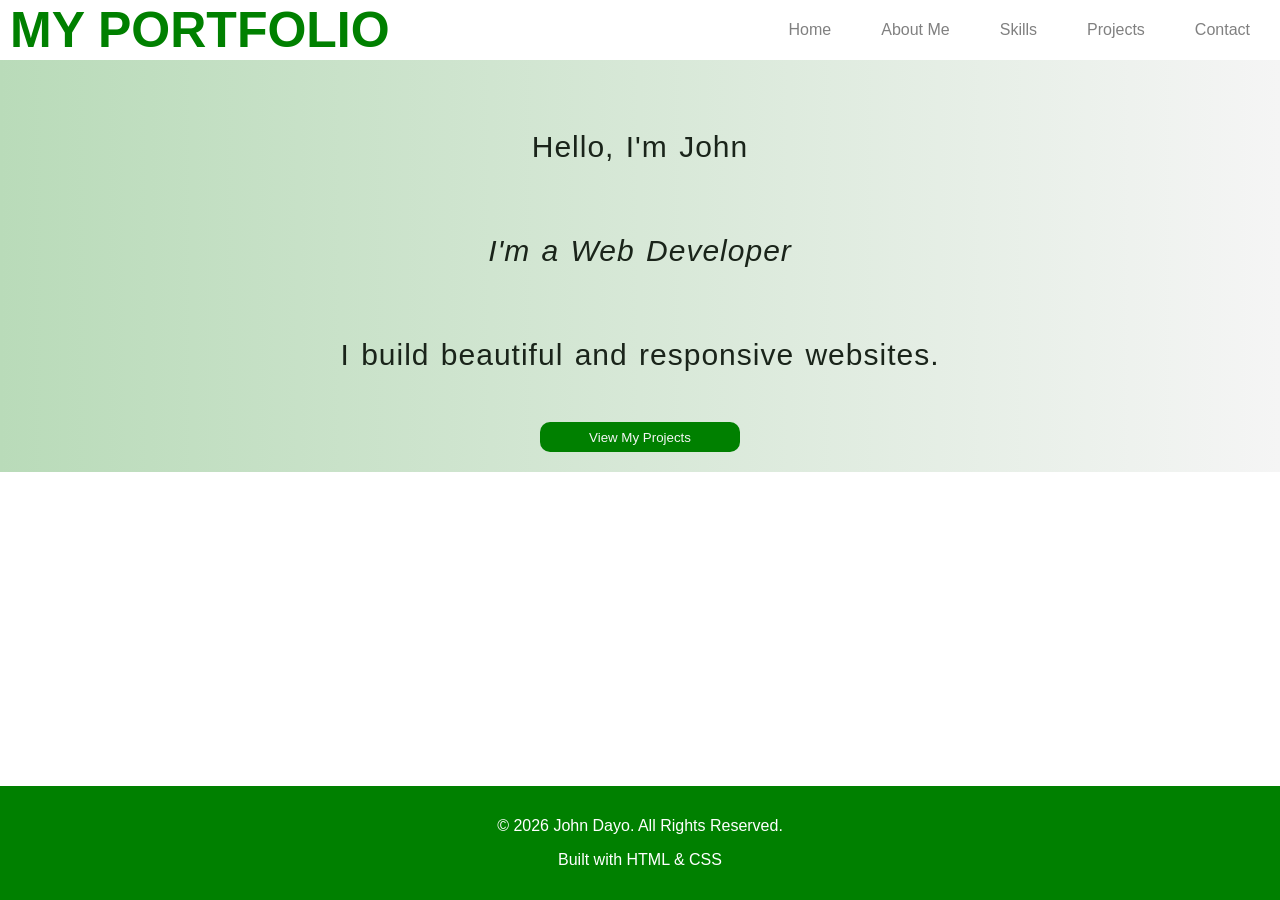
<file: index.html>
<!DOCTYPE html>
<html lang="en">
<head>
    <meta charset="UTF-8">
    <meta name="viewport" content="width=device-width, initial-scale=1.0">
    <title>index</title>
    <link rel="stylesheet" href="style.css">
</head>
<body>
    <header class="head">
        <h1>MY PORTFOLIO</h1>
        <nav>
            <a href="index.html">Home</a>
            <a href="about.html">About Me</a>
            <a href="skills.html">Skills</a>
            <a href="project.html">Projects</a>
            <a href="contact.html">Contact</a>
        </nav>
    </header>
    <!-- section -->
     <section class="hero">
        <p>Hello, I'm John</p>
        <p> I'm a Web Developer</p>
        <p> I build beautiful and responsive websites.</p>
        <a href=""><button>View My Projects</a></button>
     </section>
     <footer>
        <p>&copy; 2026 John Dayo. All Rights Reserved.</p>
        <p>Built with HTML & CSS</p>
    </footer>
</body>
</html>
</file>
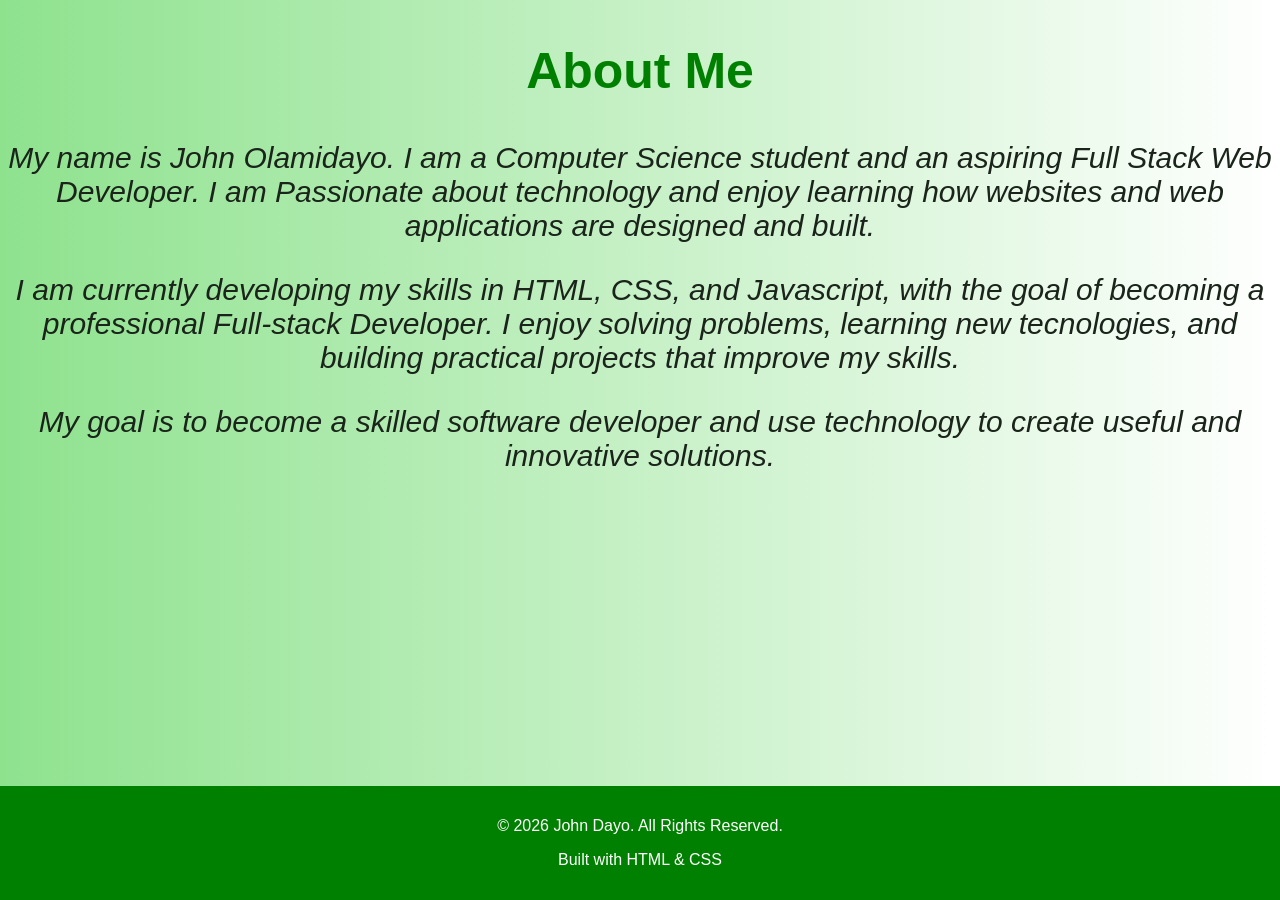
<file: about.html>
<!DOCTYPE html>
<html lang="en">
<head>
    <meta charset="UTF-8">
    <meta name="viewport" content="width=device-width, initial-scale=1.0">
    <title>About-me</title>
    <link rel="stylesheet" href="style.css">
</head>
<body class="abo">
    <!-- section -->
    <section class="about">
        <h1>About Me</h1>
        <p>My name is John Olamidayo. I am a Computer Science student and an aspiring Full Stack Web Developer. I am Passionate about technology and enjoy learning how websites and web applications are designed and built.</p>
        <p>I am currently developing my skills in HTML, CSS, and Javascript, with the goal of becoming a professional Full-stack Developer. I enjoy solving problems, learning new tecnologies, and building practical projects that improve my skills.</p>
        <p>My goal is to become a skilled software developer and use technology to create useful and innovative solutions.</p>
    </section>
    <footer>
        <p>&copy; 2026 John Dayo. All Rights Reserved.</p>
        <p>Built with HTML & CSS</p>
    </footer>
</body>
</html>
</file>
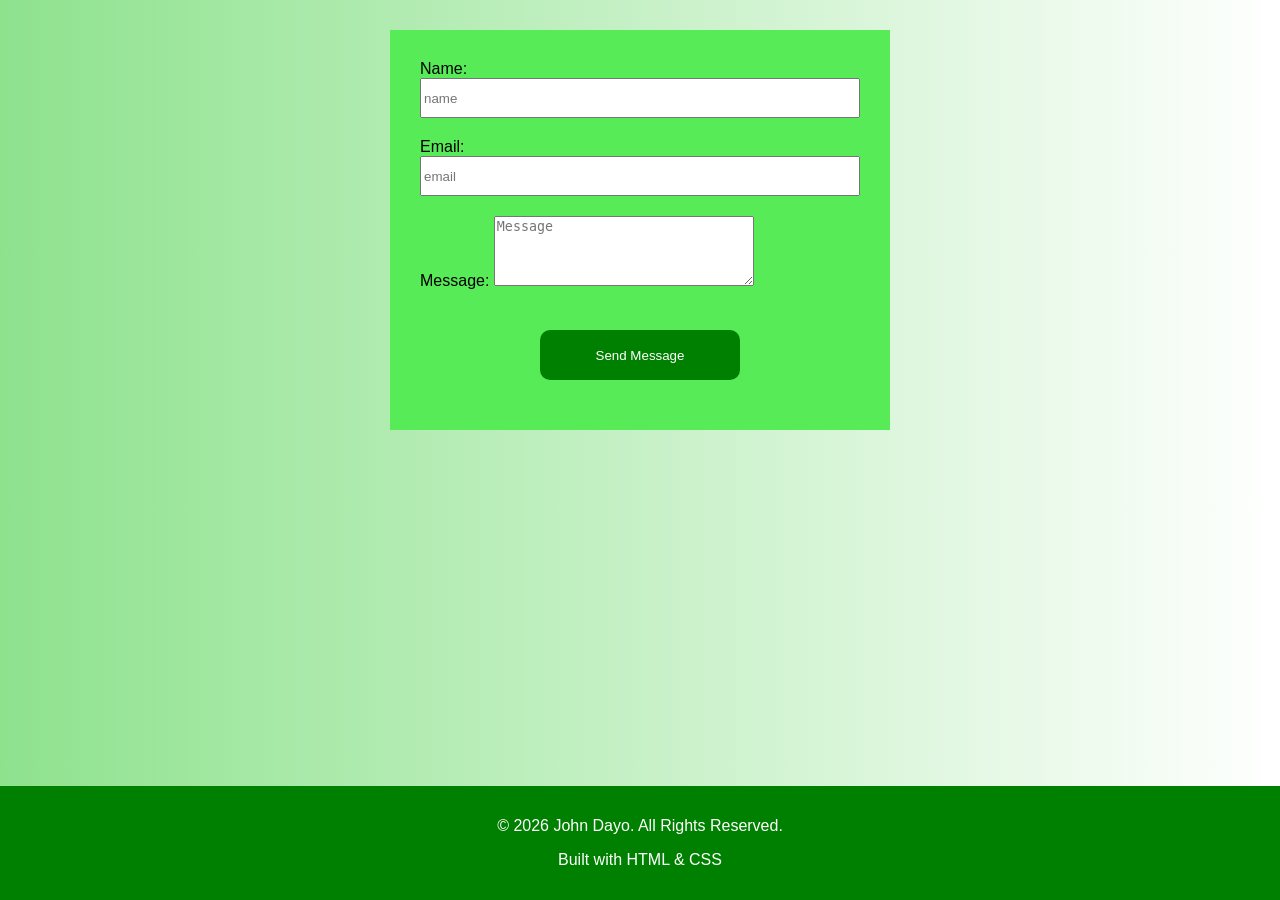
<file: contact.html>
<!DOCTYPE html>
<html lang="en">
<head>
    <meta charset="UTF-8">
    <meta name="viewport" content="width=device-width, initial-scale=1.0">
    <title>Contact</title>
    <link rel="stylesheet" href="style.css">
</head>
<body class="contact">
    <section class="con">
        <form class="form">
            <div><label for="name">Name:</label>
            <input type="text" id="name" name="name" placeholder="name" class="inp"></div>
            <div><label>Email:</label>
            <input type="email" id="email" name="email" placeholder="email" class="inp"></div>
            <div><label>Message:</label>
            <textarea name="Message" id="Message" placeholder="Message"></textarea></div>
            <button type="submit">Send Message</button>
        </form>
    </section>
    <footer>
        <p>&copy; 2026 John Dayo. All Rights Reserved.</p>
        <p>Built with HTML & CSS</p>
    </footer>
</body>
</html>
</file>
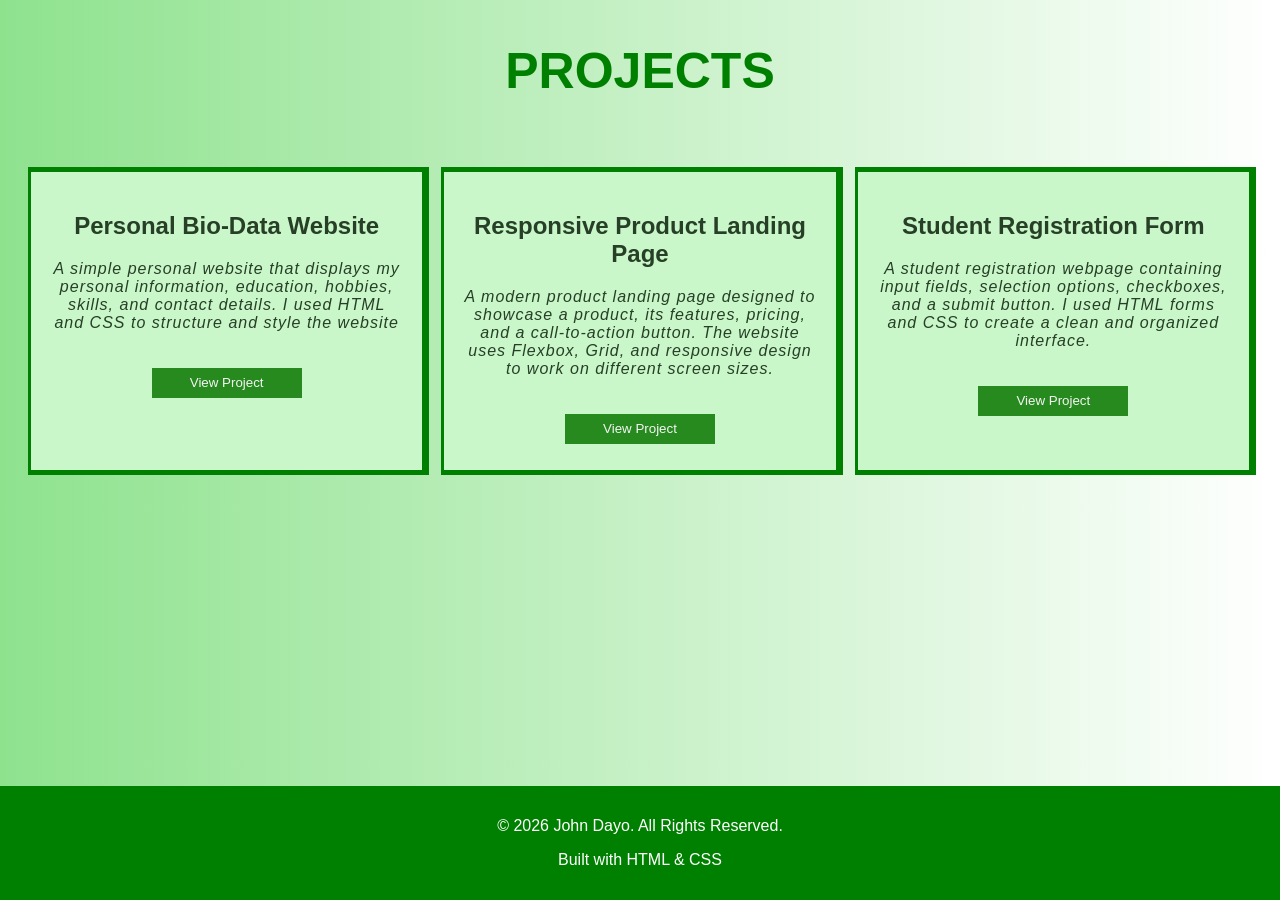
<file: project.html>
<!DOCTYPE html>
<html lang="en">
<head>
    <meta charset="UTF-8">
    <meta name="viewport" content="width=device-width, initial-scale=1.0">
    <title>Projects</title>
    <link rel="stylesheet" href="style.css">
</head>
<body class="pro">
    <section class="project">
        <h1>PROJECTS</h1>
        <div class="cards">
            <div class="card">
                <h2> Personal Bio-Data Website</h2>
                <p>A simple personal website that displays my personal information, education, hobbies, skills, and contact details. I used HTML and CSS to structure and style the website</p>
                <button>View Project</button>
            </div>
            <div class="card">
                <h2>Responsive Product Landing Page</h2>
                <p>A modern product landing page designed to showcase a product, its features, pricing, and a call-to-action button. The website uses Flexbox, Grid, and responsive design to work on different screen sizes.</p>
                <button>View Project</button>
            </div>
            <div class="card">
                <h2>Student Registration Form</h2>
                <p>A student registration webpage containing input fields, selection options, checkboxes, and a submit button. I used HTML forms and CSS to create a clean and organized interface.</p>
                <button>View Project</button>
            </div>
        </div>
    </section>
    <footer>
        <p>&copy; 2026 John Dayo. All Rights Reserved.</p>
        <p>Built with HTML & CSS</p>
    </footer>
</body>
</html>
</file>
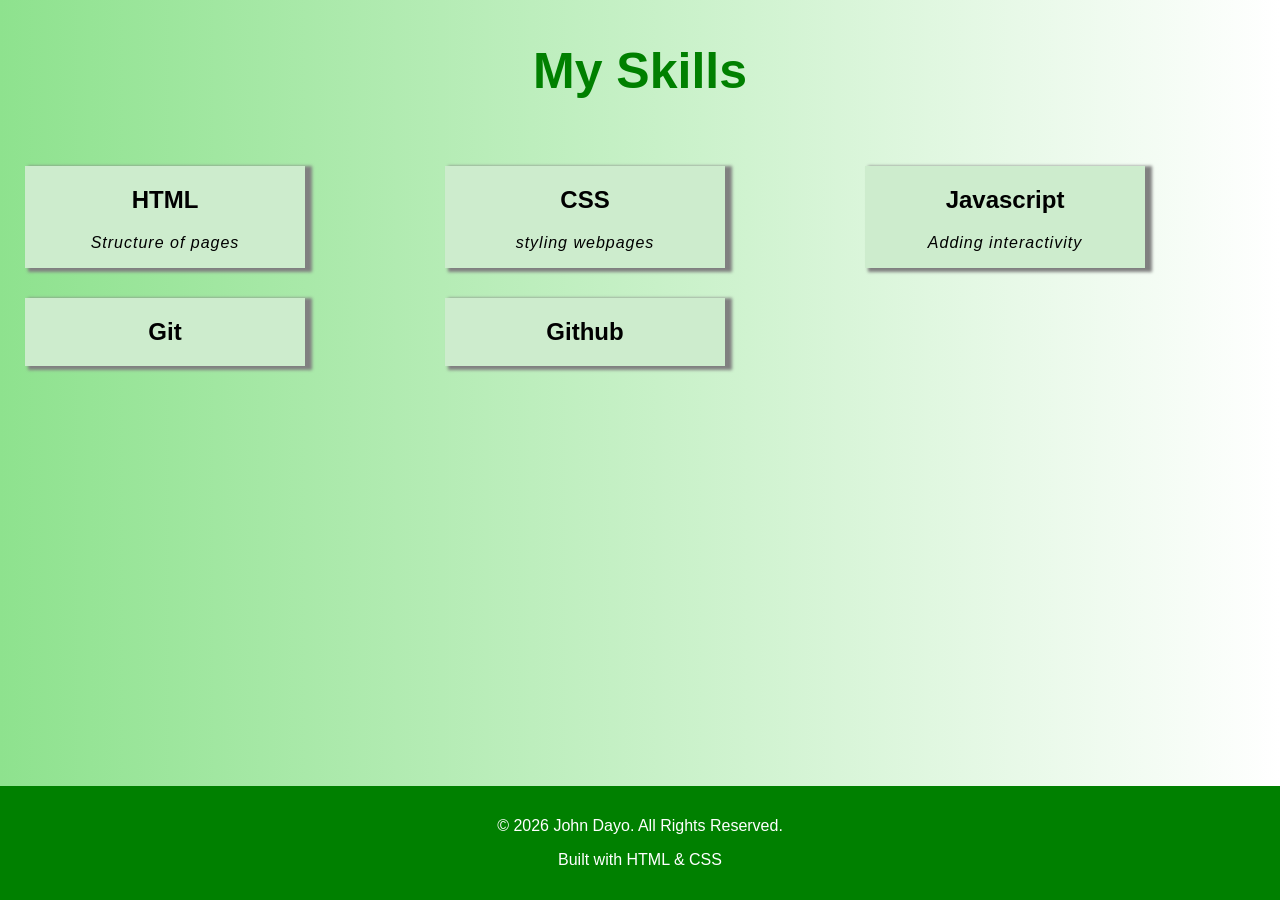
<file: skills.html>
<!DOCTYPE html>
<html lang="en">
<head>
    <meta charset="UTF-8">
    <meta name="viewport" content="width=device-width, initial-scale=1.0">
    <title>Skills</title>
    <link rel="stylesheet" href="style.css">
</head>
<body class="ski">
    <section class="skills">
        <h1>My Skills</h1>        
        <div class="scard">
            <div class="skill">
                <h2>HTML</h2>
                <p>Structure of pages</p>
            </div>
            <div class="skill">
                <h2>CSS</h2>
                <p>styling webpages</p>
            </div>
            <div class="skill">
                <h2>Javascript</h2>
                <p>Adding interactivity</p>
            </div>
            <div class="skill">
                <h2>Git</h2>
            </div>
            <div class="skill">
                <h2>Github</h2>
            </div>
        </div>
    </section>
    <footer>
        <p>&copy; 2026 John Dayo. All Rights Reserved.</p>
        <p>Built with HTML & CSS</p>
    </footer>
</body>
</html>
</file>
<file: style.css>
*{
    box-sizing: border-box;
}
body{
    font-family: Arial, Helvetica, sans-serif;
    margin: 0;
    min-height: 100vh;
    display: flex;
    flex-direction: column;
}
.head{
    display: flex;
    padding: 10px;
    justify-content: space-between;
    align-items: center;
    height: 60px;
    
}
nav{
    display: flex;
    gap: 50px;
    padding: 20px;
    
}
.head h1{
    color: green;
    font-size: 50px;
}
.head a{
    color: gray;
    text-decoration: none;
}
.hero{
    background: linear-gradient(to left, whitesmoke, rgb(185, 219, 185));
    text-align: center;
    padding: 20px;
    height: auto;
    width: 100%;
    max-width: 1400px;
}
.hero p{
    padding: 20px;
    font-size: 30px;
    letter-spacing: 1px;
    word-spacing: 2px;
    color: rgb(26, 36, 26);
}
.hero p:nth-of-type(2){
    font-style: italic;
}
.hero a{
    text-decoration: none;
    color: whitesmoke;
}
.hero button{
    background-color: green;
    border: none;
    width: 200px;
    height: 30px;
    border-radius: 10px;
    transition: 0.3s;
}
.hero button:hover{
    transform: scale(1.1);
    background-color: rgb(60, 153, 133);
}
.abo{
    background: linear-gradient(to left, white, rgb(142, 226, 142));
}
.about{
    text-align: center;
    margin: 0;
    min-height: 500px;
}
.about h1{
    font-size: 50px;
    color: green;
}
.about p{
    font-style: oblique;
    font-size: 30px;
    color: rgb(26, 36, 26);
}
.ski{
    background: linear-gradient(to left, white, rgb(142, 226, 142));
}
.skills{
    text-align: center;
}
.skills h1{
    font-size: 50px;
    color: green;
}
.scard{
    display: grid;
    grid-template-columns: repeat(3,1fr);
    gap: 20px;
    padding: 20px;
    justify-content: center;
}
.skill{
    background-color: rgb(205, 236, 205);
    width: 70%;
    max-width: 300px;
    height: auto;
    margin: 5px;
    box-shadow: 5px 2px 3px 2px grey;
}
.skill p{
    font-style: oblique;
    letter-spacing: 1px;
}
.pro{
    background: linear-gradient(to left, white, rgb(142, 226, 142));
}
.project h1{
    font-size: 50px;
    color: green;
    text-align: center;
}
.cards{
    display: grid;
    grid-template-columns: repeat(3,1fr);
    padding: 30px;
    gap: 20px;
}
.card{
    min-width: 0;
    width: 100%;
    min-height: 300px;
    height: auto;
    padding: 20px;
    border: 1px solid green;
    text-align: center;
    background-color: rgb(202, 247, 202);
    box-shadow: 2px 0px 0px 4px green;
    color: rgb(38, 63, 38);
}
.card p{
    font-style: italic;
    letter-spacing: 1px;
}
.card button{
    margin-top: 20px;
    width: 150px;
    height: 30px;
    border: none;
    background-color: rgb(39, 138, 30);
    color: whitesmoke;
    transition: 0.3s;
}
.card button:hover{
    background-color: rgb(116, 219, 185);
    transform: scale(1.1);
    cursor: pointer;
}
.contact{
    background: linear-gradient(to left, white, rgb(142, 226, 142));    
}
.con{
    display: flex;
    justify-content: center;
    align-items: center;
    padding: 30px 15px;
}
form{
    background-color: rgb(87, 235, 87);
    width: 100%;
    max-width: 500px;
    height: 400px;
    padding: 20px;
}
.inp{
    width: 100%;
    height: 40px;
}
.form div{
    padding: 10px;
}
textarea{
    width: 260px;
    height: 70px;
}
.form button{
    display: block;
    margin: 30px auto 0;
    width: 200px;
    height: 50px;
    background-color: green;
    color: white;
    border: none;
    border-radius: 10px;
    cursor: pointer;
    transition: 0.3s;
}
.inp:focus{
    color: rgb(2, 92, 2);
}
.form button:hover{
    background-color: rgb(126, 235, 126);
    color: rgb(10, 48, 10);
    transform: scale(1.1);
}
footer{
    background-color: green;
    width: 100%;
    padding: 15px;  
    
    margin-top: auto;
    text-align: center;
    color: white;
}
@media(max-width:768px){
    .head h1{
        font-size: 30px
    }  
    .head{
        display: flex;
        flex-direction: column;
        justify-content: center;
        align-items: center;
        height: auto;
        gap: 15px;
        padding: 15px;
    } 
    nav{
        display: flex;
        flex-direction: row;
        justify-content: center;
        flex-wrap: wrap;
        gap: 15px;
        padding: 10px;
        align-items: center;
    }
    footer{
        position: relative;
        height: 100px;
        padding: 10px;
    }
    .about h1{
    font-size: 35px;
    color: green;
    }
    .about p{
    font-style: oblique;
    font-size: 25px;
    }
    .scard{
        grid-template-columns:1fr 1fr;
        

    }
    .skills h1{
        font-size: 35px;
    }
    .project h1{
        font-size: 35px;
    }
    .cards{
        grid-template-columns: 1fr;
    }
}
@media(max-width:600px){
    .head h1{
        font-size: 20px
    }  
    .head{
        display: flex;
        flex-direction: column;
        justify-content: center;
        align-items: center;
        height: auto;
        gap: 15px;
        padding: 15px;
    } 
    nav{
        display: flex;
        flex-direction: row;
        justify-content: center;
        flex-wrap: wrap;
        gap: 15px;
        padding: 10px;
        align-items: center;
    }
    footer{
        position: relative;
        height: 100px;
        padding: 10px;
    }
    .about h1{
    font-size: 35px;
    color: green;
    }
    .about p{
    font-style: oblique;
    font-size: 15px;
    }
    .scard{
        grid-template-columns: 1fr;
    }
    .skills h1{
        font-size: 25px;
    }
    .project h1{
        font-size: 25px;
    }
    .cards{
        grid-template-columns: 1fr;
    }
}
</file>
